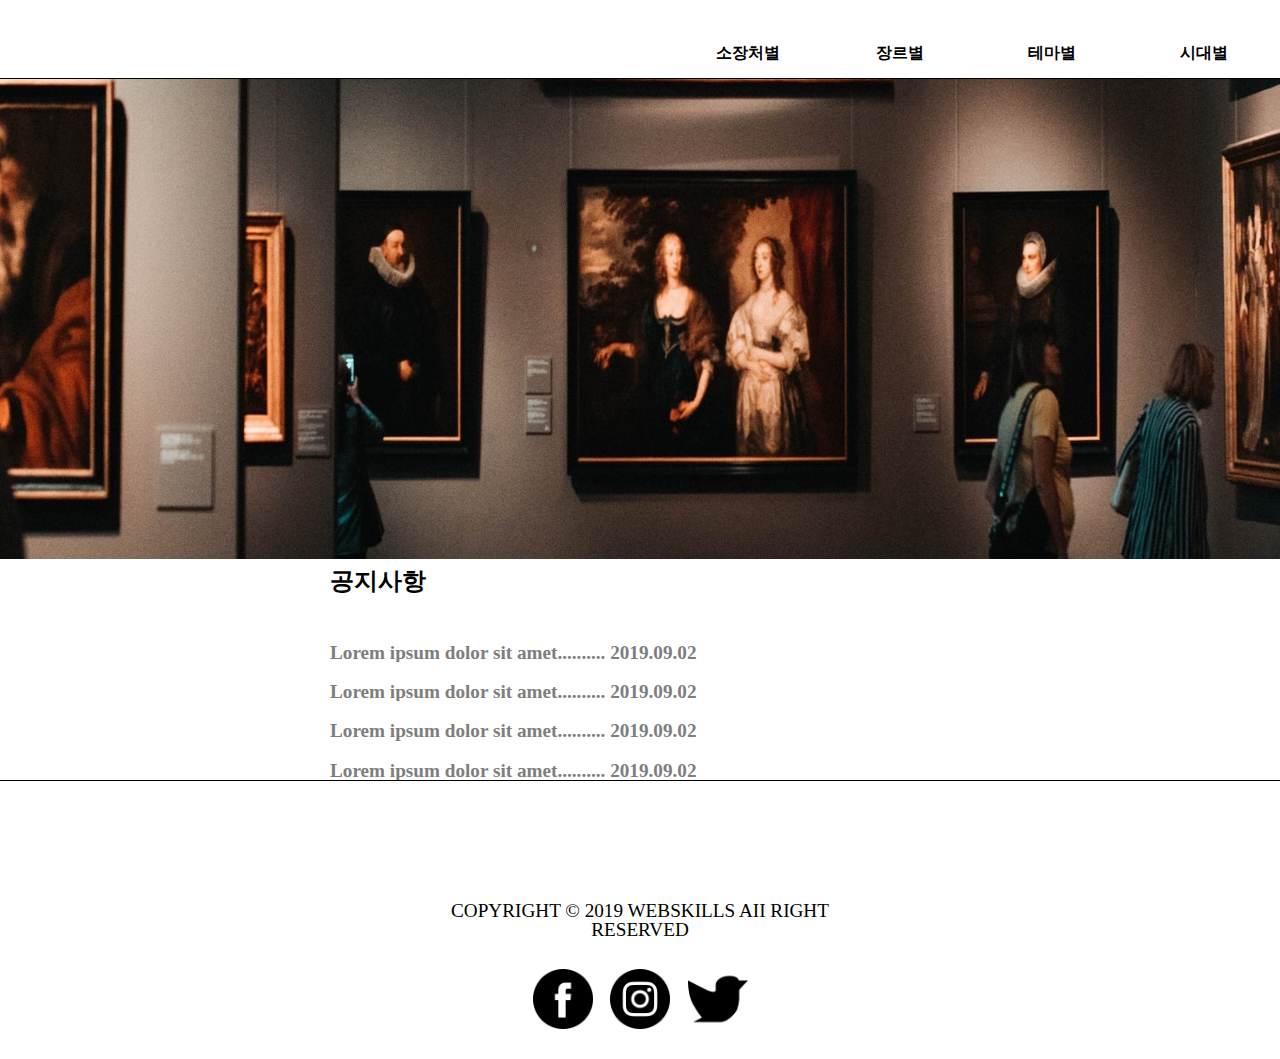
<file: index.html>
<!DOCTYPE html>
<html lang="ko">

<head>
    <meta charset="UTF-8">
    <meta http-equiv="X-UA-Compatible" content="IE=edge">
    <meta name="viewport" content="width=device-width, initial-scale=1.0">
    <title>세계의 미술작품</title>
    <link rel="stylesheet" href="reset.css">
    <link rel="stylesheet" href="index.css">
    <script src="index.js"></script>
</head>

<body>
    <div class="container">
        <header>
            <div>
                <div class="logo">
                    <a href=""></a>
                </div>
                <div class="menu">
                    <ul>
                        <li>
                            <a href="html/collection.html">소장처별</a>
                            <ul>
                                <li><a href="html/collection.html">이탈리아</a></li>
                                <li><a href="">한국</a></li>
                                <li><a href="">프랑스</a></li>
                                <li><a href="">독일</a></li>
                            </ul>
                        </li>
                        <li>
                            <a href="html/genre.html">장르별</a>
                            <ul>
                                <li><a href="html/genre.html">회화</a></li>
                                <li><a href="">판화</a></li>
                                <li><a href="">공예/고대유물</a></li>
                                <li><a href="">그외</a></li>
                            </ul>
                        </li>
                        <li>
                            <a href="html/theme.html">테마별</a>
                            <ul>
                                <li><a href="html/theme.html">초상화/인물</a></li>
                                <li><a href="">종교</a></li>
                                <li><a href="">신화/문학</a></li>
                                <li><a href="">일상/스포츠</a></li>
                            </ul>
                        </li>
                        <li>
                            <a href="html/era.html">시대별</a>
                            <ul>
                                <li><a href="html/era.html">1900년대</a></li>
                                <li><a href="">1900년이전</a></li>
                                <li><a href="">현대</a></li>
                                <li><a href="">그외</a></li>
                            </ul>
                        </li>
                    </ul>
                </div>
            </div>
        </header>
        <div class="content">
            <div class="slide">
                <div class="slide-item">
                    <ul>
                        <li>
                            <img src="images/slide1.jpg" alt="">
                        </li>
                        <li>
                            <img src="images/slide2.jpg" alt="">
                        </li>
                        <li>
                            <img src="images/slide3.jpg" alt="">
                        </li>
                    </ul>

                </div>
            </div>
            <div class="sub-menu">
                <div class="sub-menu-item">
                    <div id="notice">
                        <div class="mini-title">공지사항</div>
                        <ul>
                            <li><a href="#" id="popup-btn">Lorem ipsum dolor sit amet.......... 2019.09.02</a></li>
                            <li><a href="">Lorem ipsum dolor sit amet.......... 2019.09.02</a></li>
                            <li><a href="">Lorem ipsum dolor sit amet.......... 2019.09.02</a></li>
                            <li><a href="">Lorem ipsum dolor sit amet.......... 2019.09.02</a></li>
                        </ul>
                    </div>
                    <div id="gallery">
                        <div class="mini-title">갤러리</div>
                        <div class="photo-frame">
                            <a href=""><img src="images/1.jpg"></a>
                            <a href=""><img src="images/2.jpg"></a>
                            <a href=""><img src="images/3.jpg"></a>
                        </div>
                    </div>
                    <div id="banner">
                        <div class="mini-title">배너</div>
                        <div class="banner-frame">
                            <a href=""><img src="images/banner.jpg" alt=""></a>
                        </div>
                    </div>
                </div>
            </div>
        </div>
    </div>
    <footer>
        <div>
            <div class="logo">
                <a href=""></a>
            </div>
            <div class="copyright">COPYRIGHT © 2019 WEBSKILLS AII RIGHT RESERVED</div>
            <div class="sns-link">
                <ul>
                    <li><a href=""><img src="images/facebook.png"></a></li>
                    <li><a href=""><img src="images/instagram.png"></a></li>
                    <li><a href=""><img src="images/twiter.png"></a></li>
                </ul>
            </div>
        </div>
    </footer>
    <section class="layer closed" id="layer-section">
        <div>
            <h3>미술관 안내</h3>
            <p>Lorem ipsum dolor sit, amet consectetur adipisicing elit. Nisi laborum dolorem voluptatem eius aut perferendis provident officia ut quas quia eligendi cupiditate maiores, alias incidunt omnis quidem autem! Amet, aspernatur!
            Ab eius, alias modi incidunt suscipit amet deleniti aut distinctio doloribus adipisci enim saepe dolore reprehenderit similique odio pariatur, neque numquam quo, qui animi tempora! Tempore dolorem placeat reiciendis perferendis!
            Nemo provident libero asperiores! Quasi quidem adipisci velit eius porro tempora officia ea repellendus, aliquam atque qui sequi illum, nesciunt molestiae numquam voluptates dolor animi corporis maiores reiciendis at excepturi!
            Ab, hic veritatis? Repellat distinctio expedita itaque impedit tenetur recusandae, quos amet velit architecto? Libero accusantium recusandae deleniti dolores iure ipsam voluptate deserunt. Quae porro sed praesentium dicta, enim obcaecati?
            Corporis voluptates illo voluptatem laborum, praesentium cum! Fugit impedit voluptate beatae, eius in earum illum perferendis eveniet vero. Voluptate minus qui non, quaerat molestiae quam quisquam. Reprehenderit quia quas odit!
            Quos tempore quibusdam delectus id cum inventore dignissimos pariatur adipisci sunt, nam corrupti rerum voluptate eveniet optio iste veniam at aliquid aliquam consequuntur et praesentium assumenda? Quam error eveniet aliquid.
            Natus, amet! Magnam laudantium ipsum unde est dolorum voluptatibus eius harum ea consectetur veritatis at, iste laborum voluptates rem. Voluptatum voluptatibus natus consequatur labore earum porro omnis. Ipsam, nisi dolorum!
            Accusamus earum molestias, mollitia ducimus quidem corporis cupiditate vitae, necessitatibus recusandae magni velit nobis excepturi, sapiente doloribus deleniti ut alias laboriosam commodi facilis quisquam! Sed cupiditate hic harum nulla quasi!
            Voluptatem, ducimus cupiditate! Repellendus atque beatae quam voluptatum in dicta alias quia perferendis fugit doloremque debitis placeat, saepe explicabo quod, vel molestiae ut officiis? Ex soluta in obcaecati recusandae dicta.
            Consectetur minima, similique distinctio suscipit tempore culpa fugit, architecto rem labore voluptas eius sit eum iste aliquid debitis quidem quas beatae sapiente dolor quisquam esse, impedit nostrum. Tenetur, necessitatibus vitae.</p>
            <div class="layer__btm">
                <a href="#" class="layer__close" id="close-btn">닫기</a>
            </div>
        </div>
    </section>
</body>

</html>
</file>
<file: index.css>
/* flex 속성 주기 */
.container, header, header>div, .menu, .content, .slide, .sub-menu, .sub-menu-item, .sub-menu-item>div, .photo-frame, 
.photo-frame>a, .banner-frame, .banner-frame>a, footer, .copyright, footer>div, .slide-item li, .sns-link, .sns-link ul { display: flex; } 
header, .content, .slide, .sub-menu, .sub-menu-item, .banner-frame, .banner-frame>a, .copyright, .sns-link, footer>div { justify-content: center; } 

/* 컨테이너 */
body { overflow-x: hidden; } 
.container { font-size: 14px; width: 100vw; height: calc(100vh - 120px); background-color: rgb(255, 255, 255); flex-direction: column; flex-wrap: nowrap; align-items: center; overflow-x: hidden; } 
a { text-decoration: none; color: black; } 

/* 헤더 */
header { width: 100vw; height: 120px; background-color: rgb(255, 255, 255); border-bottom: 1px black solid; z-index: 3; } 
header>div { width: 100%; height: 100%; justify-content: space-between; max-width: 1800px; flex-wrap: wrap; } 
.logo { width: 250px; height: 100%; margin-left: 50px; background-image: url("https://demo.curlythemes.com/art-gallery-wp/wp-content/uploads/sites/24/2017/09/Asset-5@0.5x.png"); background-repeat: no-repeat; background-position: center;} 
.menu { flex-direction: column; justify-content: flex-end; margin-top: 28px; } 
.menu>ul { background-color: rgb(255, 255, 255); } 
.menu>ul>li { position: relative; text-align: center; float: left; font-size: 1rem; width: 9.5rem; height: 50px; line-height: 50px; text-align: center; transition: 0.5s; } 
.menu>ul>li:hover { background-color: gray; } 
.menu>ul>li:hover>a { color: white; } 
.menu>ul>li>a { font-weight: bold; } 
.menu>ul>li>ul { width: 9.5rem; } 
.menu>ul>li>ul>li { background-color: rgb(41, 192, 142); font-size: 1rem; line-height: 50px; height: 0; overflow: hidden; transition: 0.4s; } 
.menu>ul>li>ul>li:hover { background-color: white; } 
.menu>ul>li>ul>li:hover>a { background-color: white; color: rgb(41, 192, 142); } 
.menu>ul>li>ul>li>a { background-color: rgb(41, 192, 142); transition: 0.4s; color: white; } 
.menu>ul>li:hover>ul>li { height: 50px; } 

/* 슬라이드 */
.content { flex-direction: column; align-items: center; z-index: 2; } 
.slide { width: 100vw; height: 480px; background-color: rgb(255, 255, 255); } 
.slide-item { width: 100%; height: 100%; max-width: 1800px; background-color: rgb(255, 255, 255); overflow: hidden; } 
.slide-item ul { width: 100%; height: 100%; } 
.slide-item li { width: 100%; height: 100%; text-align: center; } 
.slide-item img { width: 100%; height: 100%; } 


/* 공지사항 */
.sub-menu { width: 100vw; height: 300px; background-color: rgb(255, 255, 255); } 
.sub-menu-item { width: 100%; height: 100%; max-width: 1800px; background-color: rgb(255, 255, 255); flex-wrap: wrap; } 
.sub-menu-item>div { width: 30%; height: 100%; background-color: rgb(255, 255, 255); margin: 1px auto; margin-top: 0; flex-wrap: nowrap; flex-direction: column; } 
.sub-menu-item>div>.mini-title { width: 100%; margin-top: 10px; font-size: 1.5rem; font-weight: bold; margin-left: 10px; } 
.sub-menu-item>#notice>ul { margin-left: 10px; margin-top: 50px; font-size: 1rem; font-weight: bold; } 
.sub-menu-item>#notice>ul>li { margin-bottom: 20px; white-space: nowrap; overflow: hidden; text-overflow: ellipsis; } 
.sub-menu-item>#notice>ul>li>a { font-size: 1.2rem; color: rgb(126, 126, 126); } 
.sub-menu-item>#notice>ul>li>a:hover { background-color: rgb(0, 158, 105); color: aliceblue; } 

/* 갤러리 */
.photo-frame, .banner-frame { flex-grow: 1; width: 100%; height: 100%; margin-bottom: 15px; } 
.photo-frame { justify-content: space-evenly; } 
.photo-frame>a>img, .banner-frame>a>img { margin-top: 10px; } 
.photo-frame>a { width: 30%; height: 100%; } 
.photo-frame>a>img { width: 100%; opacity: 0.8; transition: 1s; } 
.photo-frame>a>img:hover { opacity: 1; } 

/* 배너 */
.banner-frame>a { width: 100%; height: 100%; } 
.banner-frame>a>img { width: 95%; height: 80%; } 

/* 푸터 */
footer { background-color: rgb(255, 255, 255); width: 100%; justify-content: flex-end; flex-grow: 1; flex-direction: column; align-items: center; border-top: 1px solid black; } 
footer>div { width: 100%; height: 120px; flex-wrap: wrap; } 
footer>div>.logo { margin-left: 0; } 
.copyright { width: 480px; font-size: 1.2rem; flex-direction: column; margin-left: 410px; margin-right: 410px; text-align: center; } 
.sns-link { width: 250px; height: 100%; flex-direction: column; } 
.sns-link ul { justify-content: space-evenly; } 
.sns-link li { width: 60px; height: 60px; float: left; } 
.sns-link li img { width: 100%; height: 100%; } 

/* 팝업 */
.layer { position: fixed; left: 0; right: 0; top: 0; bottom: 0; background: rgba(0, 0, 0, .5); z-index: 10; margin: 0 auto; } 
.layer>div { background: #fff; max-width: 500px; margin: 50px auto; padding: 30px; } 
.layer h3 { color: rgb(0, 136, 91); font-weight: bold; font-size: 1.2rem; } 
.layer p { text-align: justify; font-size: 1rem; word-spacing: 0.2rem; line-height: 120%; margin-top: 20px; } 
.layer__btm { text-align: right; margin-top: 20px; } 
.closed { display: none; } 

@media screen and (max-width: 1380px) {.sub-menu-item { display: block; } 
.sub-menu-item>div { margin-bottom: 30px; width: 50%; } 
.copyright { width: 100vw; } 
 }
@media screen and (max-width: 950px) { header>div { flex-direction: row; } 
.menu { margin: 0 auto; } 
.menu>ul>li { width: 25%; } 
 }
@media screen and (max-width: 800px){
 .sub-menu-item>div { margin-bottom: 30px; width: 80%; } 
 }
</file>
